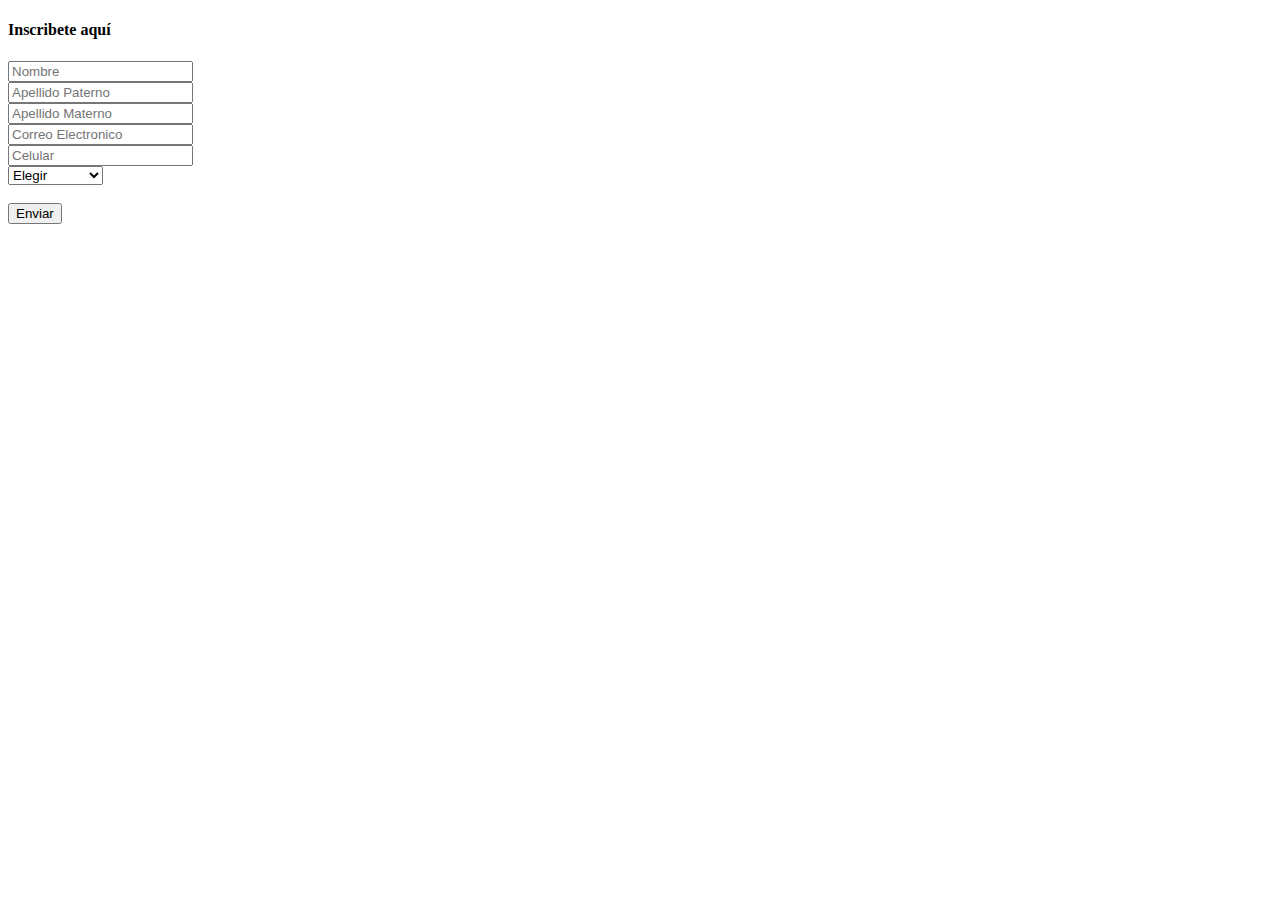
<file: s3s1/72351963.html>
<!DOCTYPE html>
<html lang="es">
<head>
    <meta charset="UTF-8">
    <meta http-equiv="X-UA-Compatible" content="IE=edge">
    <meta name="viewport" content="width=device-width, initial-scale=1.0">
    <title>Document</title>
</head>
<body>
    <h4>Inscribete aquí</h4>
    <form action="">
        
        <input type="text" id="nombre" placeholder="Nombre"
        maxlength="8"><br>
        
        <input type="text" placeholder="Apellido Paterno"><br>
        <input type="text" placeholder="Apellido Materno"><br>
        <input type="email" id="correo" placeholder="Correo Electronico"><br>
        <input type="text" placeholder="Celular"><br>
        <select id="Elegir">
            <option>Elegir</option>
            <option>Mala</option>
            <option>San Antonio</option>
            <option>La Aguada</option>
            <option>La Huaca</option>
            <option>Asia</option>
        </select>
        <br><br>
        <input type="submit" value="Enviar">
        
    </form>
    
</body>
</html>
</file>
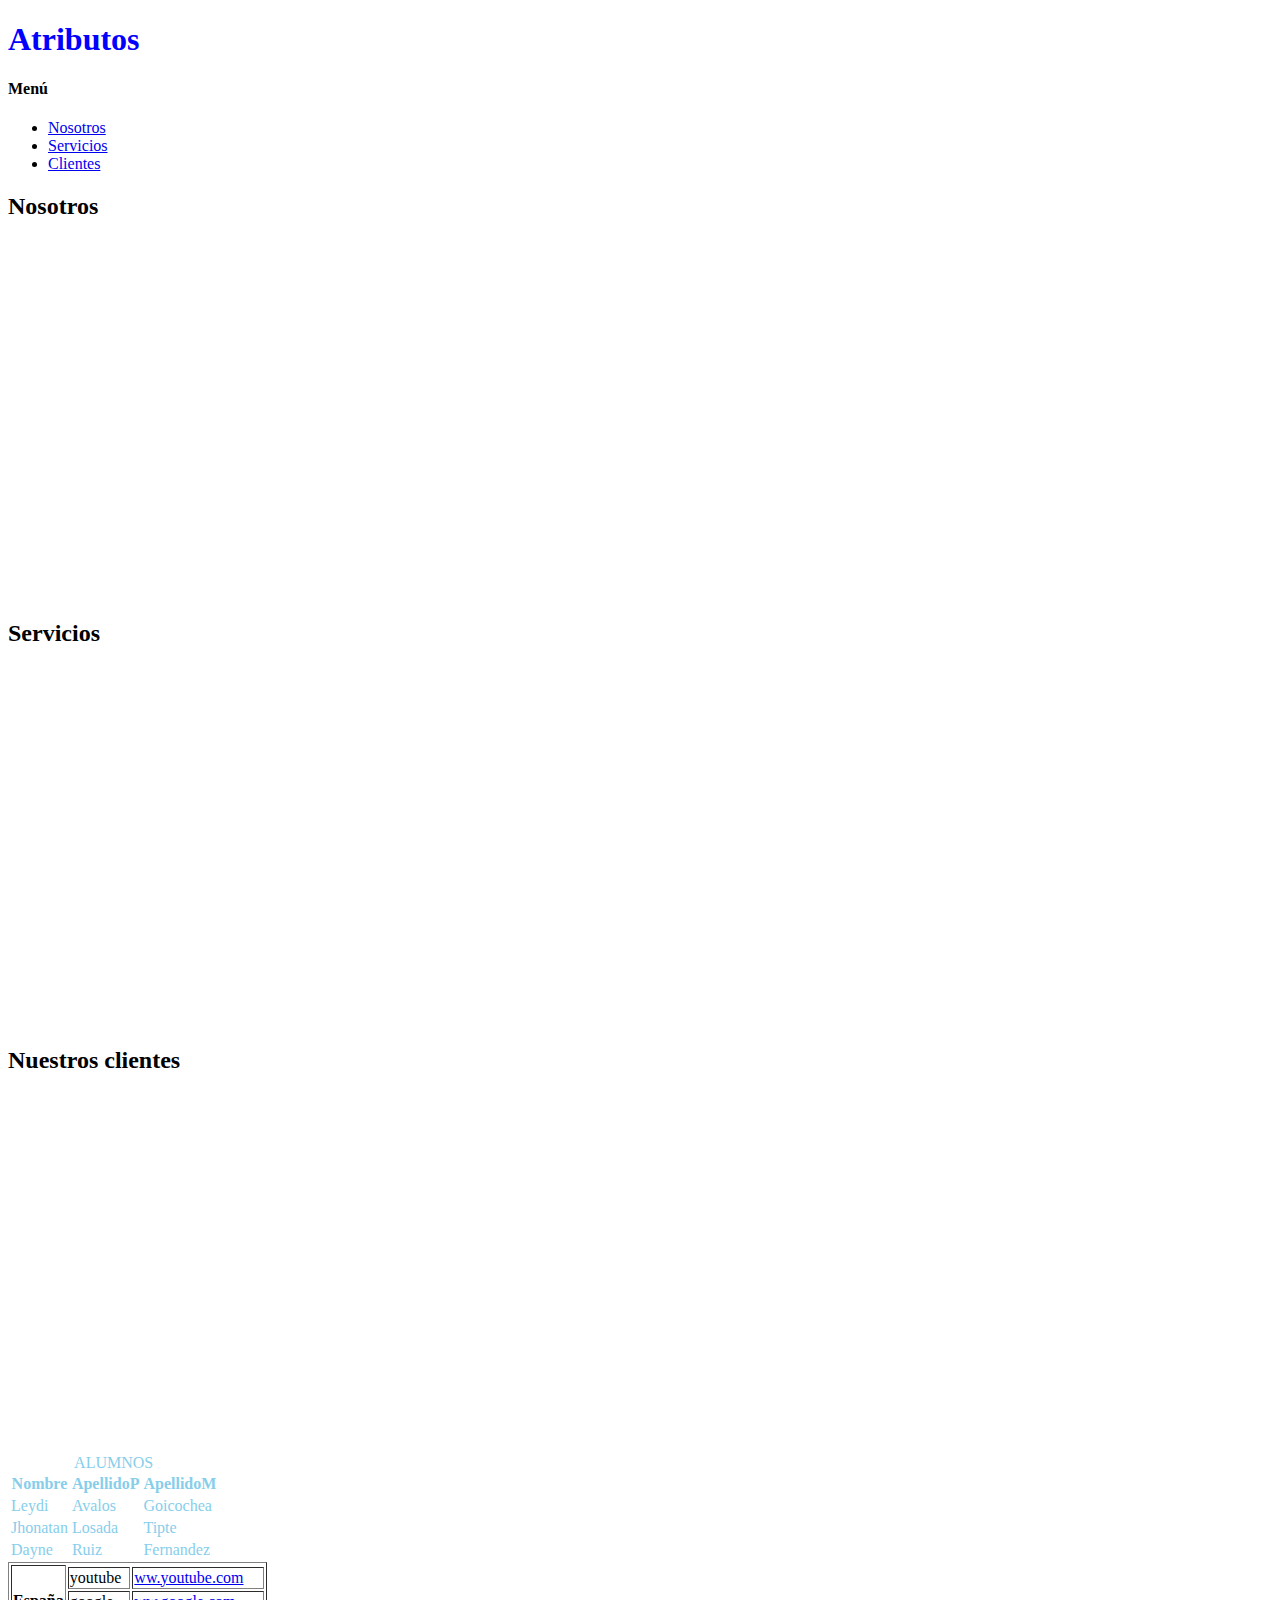
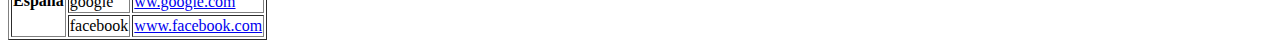
<file: s3s1/atributos.html>
<!DOCTYPE html>
<html lang="es">
<head>
    <meta charset="UTF-8">
    <meta http-equiv="X-UA-Compatible" content="I
    E=edge">
    <meta name="viewport" content="width=device-width, initial-scale=1.0">
    <title>Atributos</title>
</head>
<body>
    <h1 style="color: Blue;">Atributos</h1>
    <!-- <etiqueta class="" id=""></etiqueta>    -->
    <nav>
        <h4>Menú</h4>
        <ul>
            <li><a href="#">Nosotros</a></li>
            <li><a href="#">Servicios</a></li>
            <li><a href="#">Clientes</a></li>
        </ul>
    </nav>

    <section id="nosotros">
        <h2>Nosotros</h2>
    </section>
    <br><br><br><br><br><br><br><br><br><br><br><br><br><br><br><br><br><br><br><br>
    <section id="servicios">
        <h2>Servicios</h2>
    </section>
    <br><br><br><br><br><br><br><br><br><br><br><br><br><br><br><br><br><br><br><br>
    <section id="clientes">
        <h2>Nuestros clientes</h2>
    </section>
    <br><br><br><br><br><br><br><br><br><br><br><br><br><br><br><br><br><br><br><br>

    <table style="color: skyblue;">
        <caption>ALUMNOS</caption>
        <tr>
            <th>Nombre</th>
            <th>ApellidoP</th>
            <th>ApellidoM</th>
        </tr>
        <tr>
            <td>Leydi</td>
            <td>Avalos</td>
            <td>Goicochea</td>
        </tr>
        <tr>
            <td>Jhonatan</td>
            <td>Losada</td>
            <td>Tipte</td>
        </tr>
        <tr>
            <td>Dayne</td>
            <td>Ruiz</td>
            <td>Fernandez</td>
        </tr>
    </table>
    <table border="1">
        <tr>
        <th rowspan="4">España</th>
        </tr>
        <tr>
        <td>youtube</td><td><a href="https://www.youtube.com/">ww.youtube.com</a></td>
        </tr>
        <td>google</td><td><a href="https://www.google.com.pe/?hl=es-419">ww.google.com</a></td>
        </tr>
        <td>facebook</td><td><a href="https://www.facebook.com/">www.facebook.com</a></td>
        </tr>
        

        
        
        
       
        </tr>
        </table>



</body>
</html>
</file>
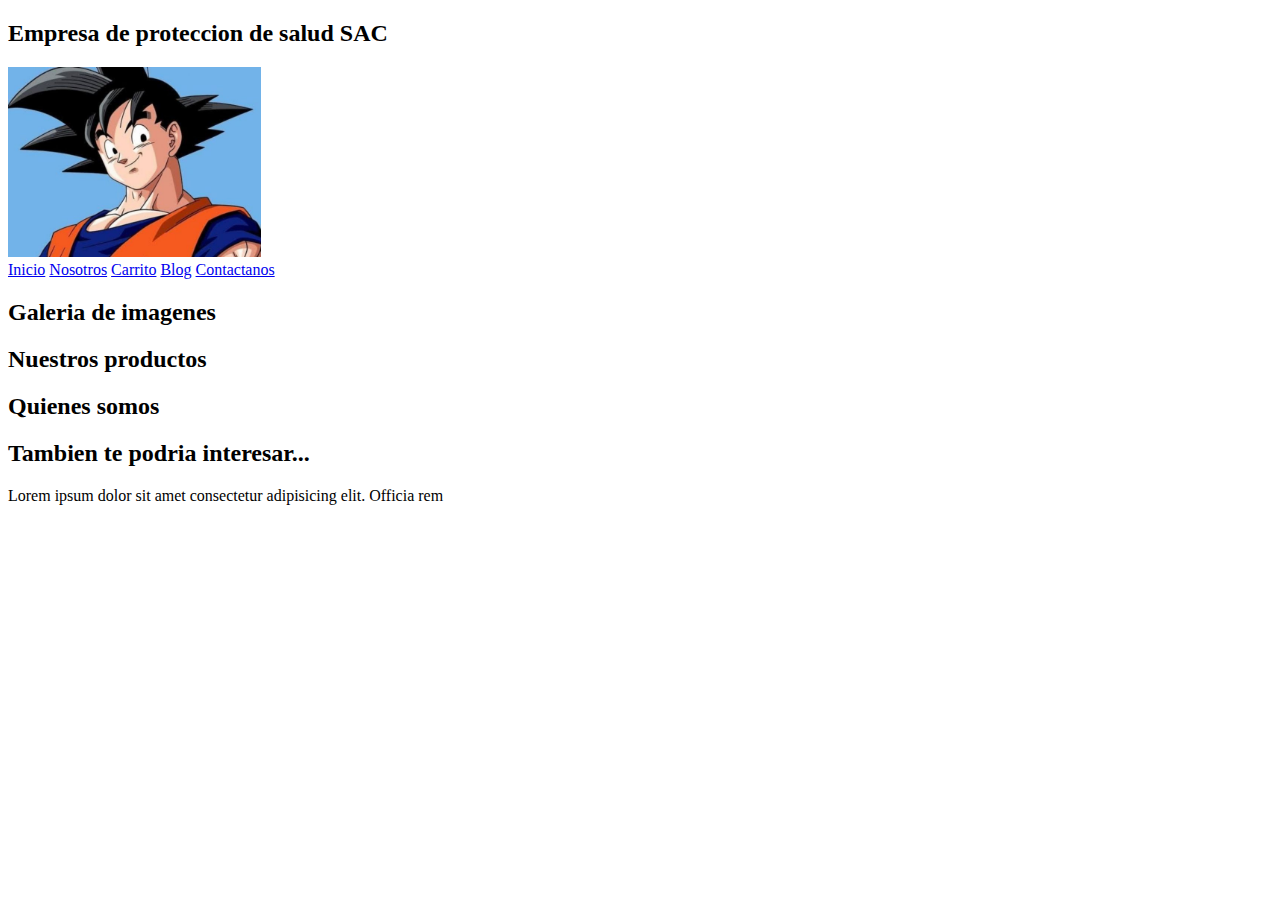
<file: s3s1/contenido.html>
<!DOCTYPE html>
<html lang="es">
<head>
    <meta charset="UTF-8">
    <meta http-equiv="X-UA-Compatible" content="IE=edge">
    <meta name="viewport" content="width=device-width, initial-scale=1.0">
    <title>Etiqueta de texto</title>
</head>
<body>
    <header>
       <nav>
            <div>
                
                <h2>Empresa de proteccion de salud SAC</h2><img src="../goku.jpg" alt="Problemas con el logo" width="20%" height="20%">
            </div>
            <div>
                 <a href="#">Inicio</a>
                 <a href="#">Nosotros</a>
                 <a href="#">Carrito</a>
                 <a href="#">Blog</a>
                 <a href="#">Contactanos</a>
            </div>
       </nav>

    </header>
    <main>
        <section>
            <h2>Galeria de imagenes</h2>
        </section>
        <section>
            <h2>Nuestros productos</h2>

        </section>
        <section>
            <!-- ***header -->
            <h2>Quienes somos</h2>
            <!-- ***footer -->
        </section>
        <aside>
            <h2>Tambien te podria interesar...</h2>
            <p>Lorem ipsum dolor sit amet consectetur adipisicing elit. Officia rem</p>
            
        </aside>
        
    </main>
    <footer>
        <!-- ***section -->

    </footer>
    
    
</body>
</html>
</file>
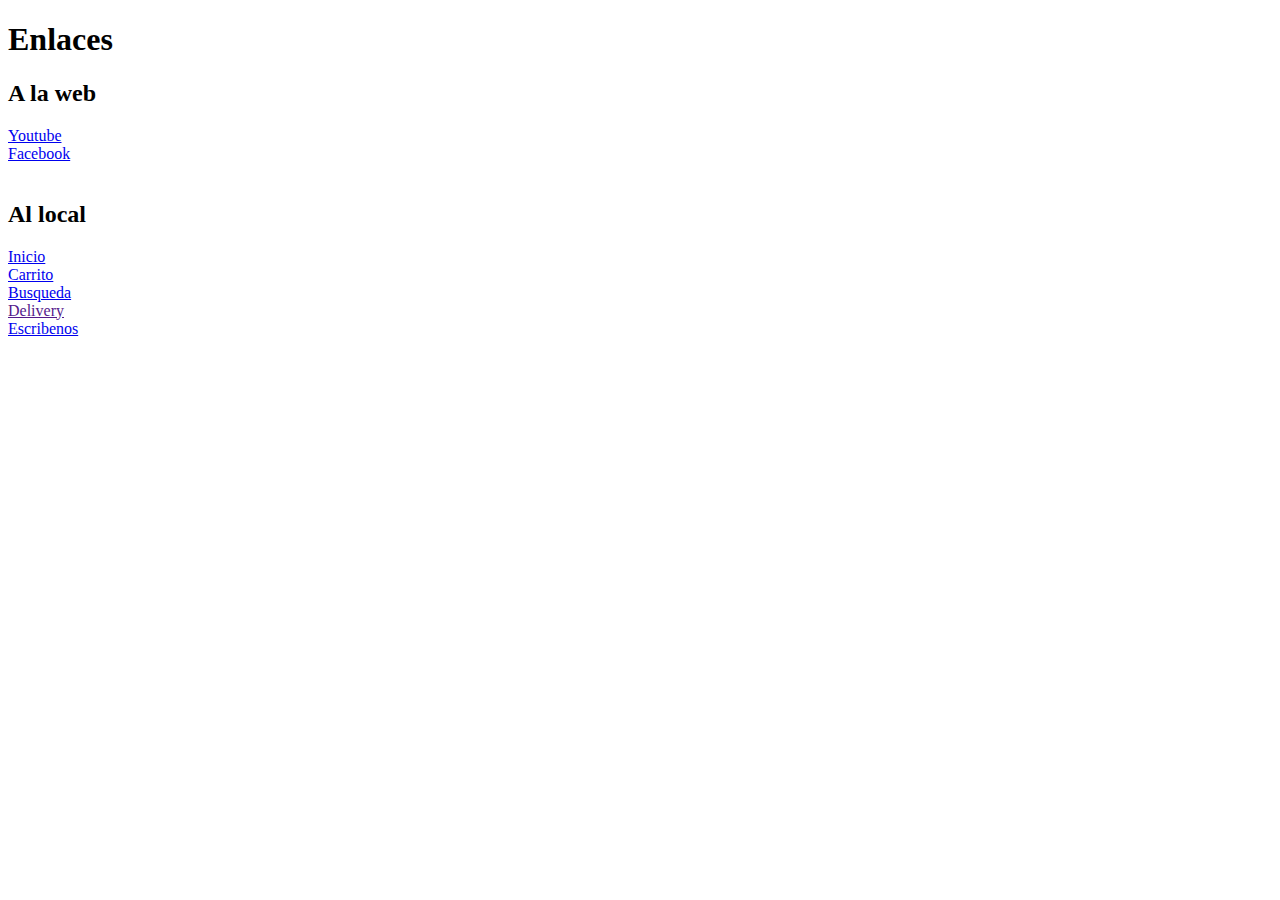
<file: s3s1/enlaces.html>
<!DOCTYPE html>
<html lang="es">
<head>
    <meta charset="UTF-8">
    <meta http-equiv="X-UA-Compatible" content="IE=edge">
    <meta name="viewport" content="width=device-width, initial-scale=1.0">
    <title>Enlaces</title>
</head>
<body>
    <h1>Enlaces</h1>
    <h2>A la web</h2>
    <a href="https://www.youtube.com/"> Youtube</a>
    <br>
    <a href="https://www.facebook.com/">Facebook</a>
    <br><br>
    <h2>Al local</h2>
    <a href="./index.html">Inicio</a><br>
    <a href="./contenido.html">Carrito</a><br>
    <a href="http://www.google.com">Busqueda</a><br>
    <a href="">Delivery</a><br>
    <a href="mailto:eaguilarf@certus.edu.pe">Escribenos</a>

</body>
</html>
</file>
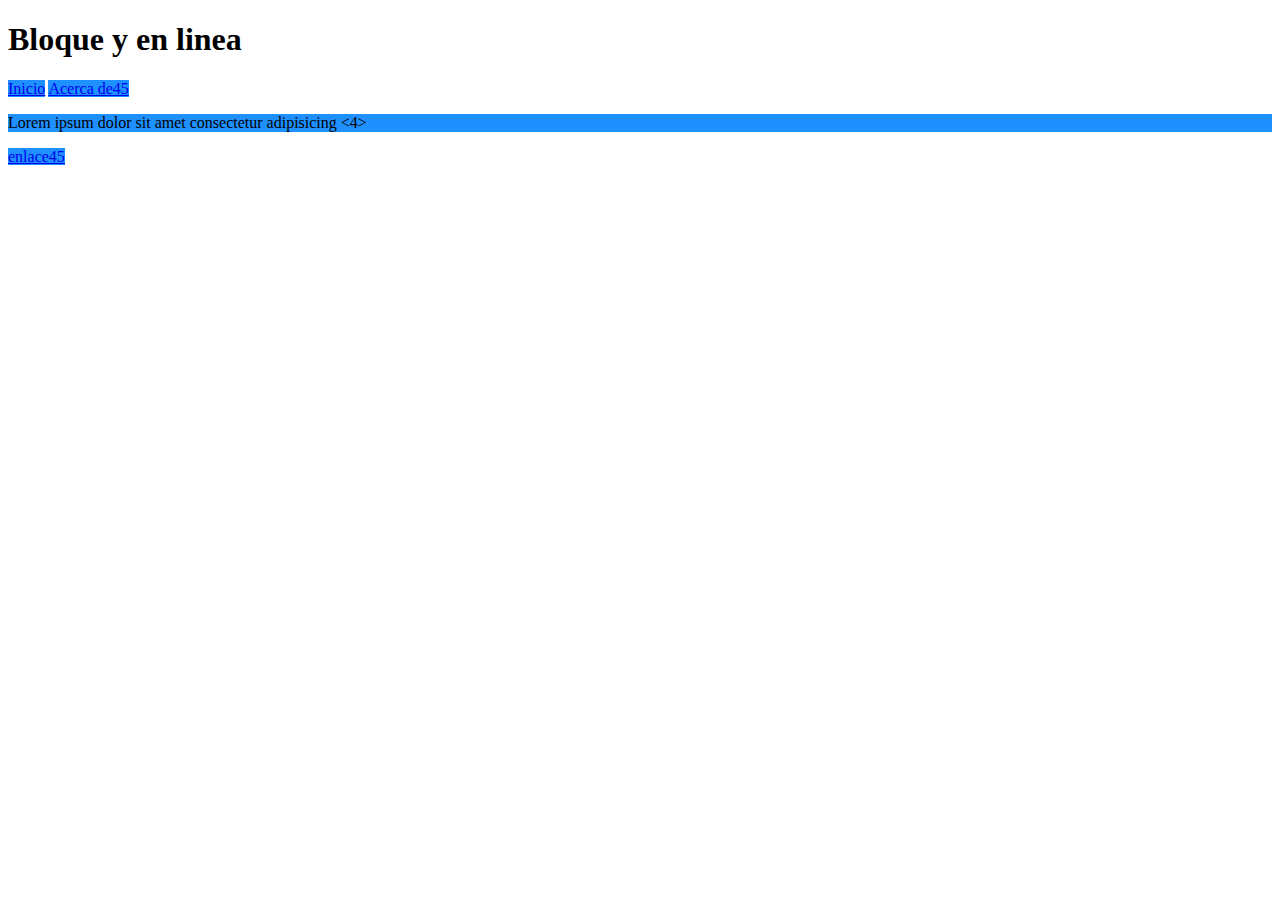
<file: s3s1/etiqeutas.html>
<!DOCTYPE html>
<html lang="es">
<head>
    <meta charset="UTF-8">
    <meta http-equiv="X-UA-Compatible" content="IE=edge">
    <meta name="viewport" content="width=device-width, initial-scale=1.0">
    <title>etiquetas en linea y bloque</title>
    <style>
        a,p{background: dodgerblue;}
    </style>
</head>
<body>

    <h1>Bloque y en linea</h1>

    <a href="#">Inicio</a>
    <a href="#">Acerca de45</a>
    <p>Lorem ipsum dolor sit amet consectetur adipisicing
    <4></4></p>
    <a href="#">enlace45</a>
    
</body>
</html>
</file>
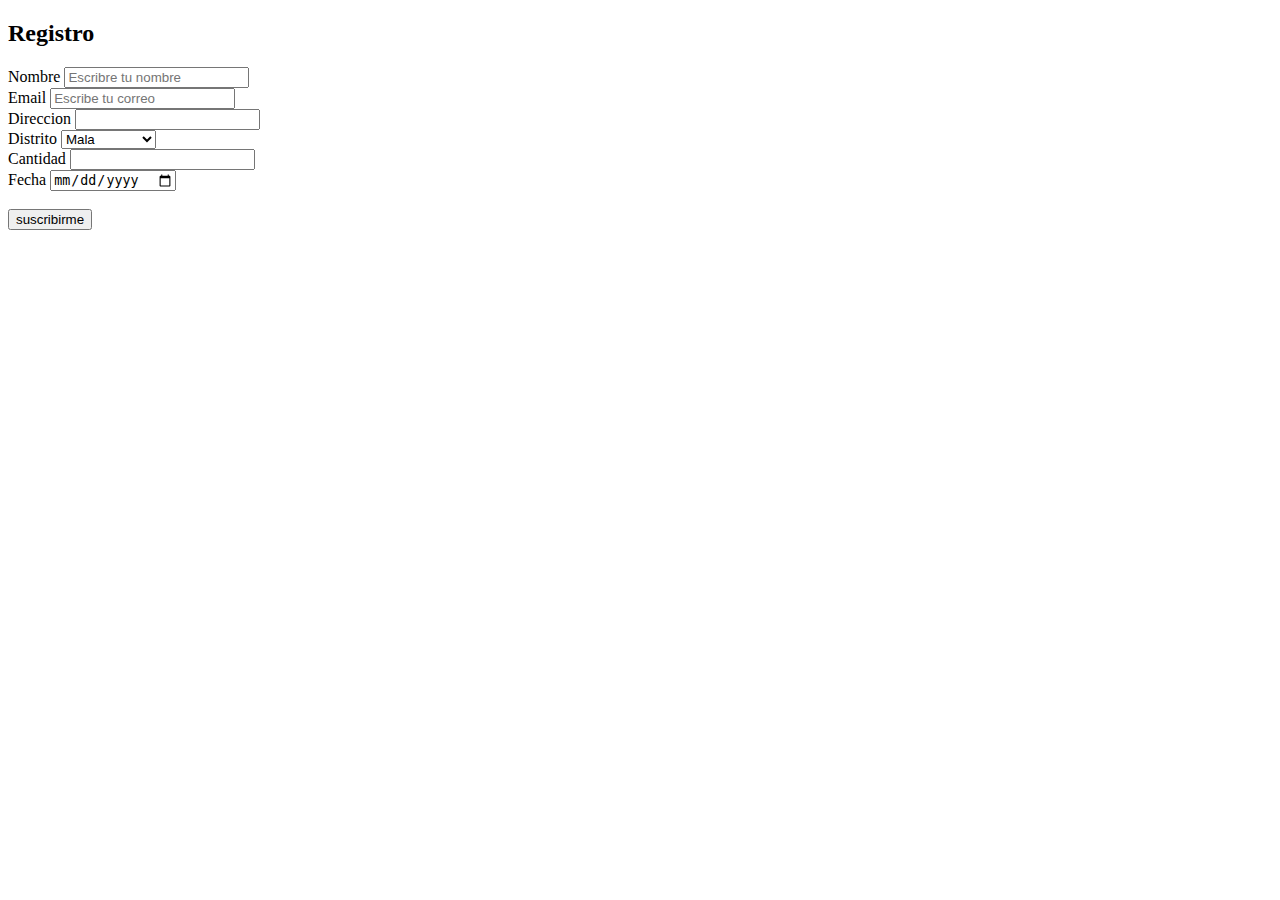
<file: s3s1/formulario.html>
<!DOCTYPE html>
<html lang="es">
<head>
    <meta charset="UTF-8">
    <meta http-equiv="X-UA-Compatible" content="IE=edge">
    <meta name="viewport" content="width=device-width, initial-scale=1.0">
    <title>Formulario</title>
</head>
<body>
    <!-- nombres
    paterno
    materno
    correo
    celular
    elegir -->
    <h2>Registro</h2>
    <form action="">
        <label for="nombre">Nombre</label>
        <input type="text" id="nombre" placeholder="Escribre tu nombre"
        maxlength="8"><br>
        <label for="correo">Email</label>
        <input type="email" id="correo" placeholder="Escribe tu correo"><br>
        <label for="direccion">Direccion</label>
        <input type="text" id="direccion"><br>
        <label for="distrito">Distrito</label>
        <select id="distrito">
            <option>Mala</option>
            <option>San Antonio</option>
            <option>La Aguada</option>
            <option>La Huaca</option>
            <option>Asia</option>
        </select>
        <br>
        <label for="cantidad">Cantidad</label>
        <input type="number" id="cantidad"><br>
        <label for="fecha">Fecha</label>
        <input type="date" id="fecha">
        <br><br>
        <input type="submit" value="suscribirme">
        
    </form>
</body>
</html>
</file>
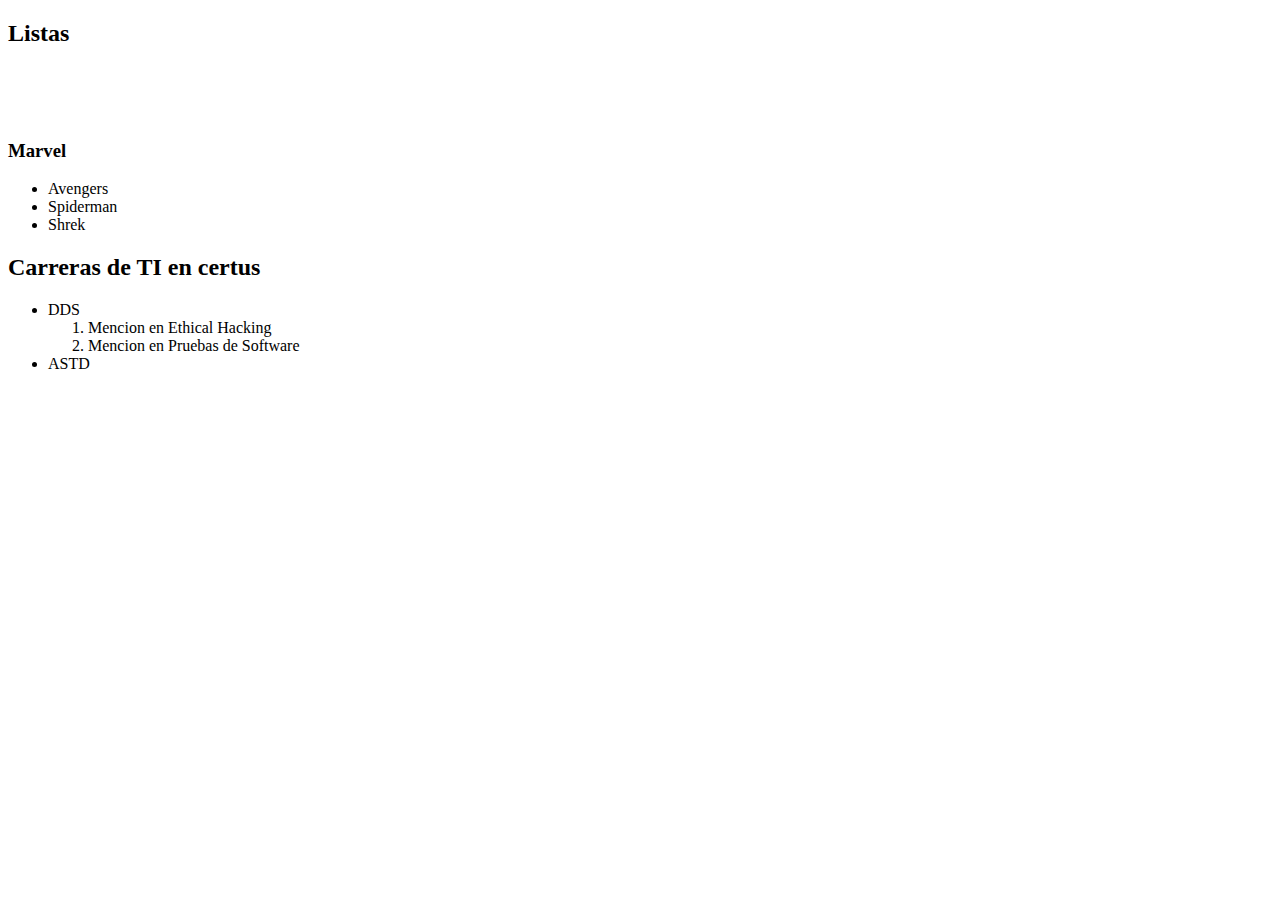
<file: s3s1/listas.html>
<!DOCTYPE html>
<html lang="es">
<head>
    <meta charset="UTF-8">
    <meta http-equiv="X-UA-Compatible" content="IE=edge">
    <meta name="viewport" content="width=device-width, initial-scale=1.0">
    <title>Document</title>
</head>
<body>
    <h2>Listas</h2>
    <br><br><br>

    <h3>Marvel</h3>
    <ul>
        <li>Avengers</li>
        <li>Spiderman</li>
        <li>Shrek</li>
    </ul>

    <h2>Carreras de TI en certus</h2>
    <ul>
        <li>DDS</li>
        <ol>
            <li>Mencion en Ethical Hacking</li>
            <li>Mencion en Pruebas de Software</li>
        </ol>
        <li>ASTD</li>
    </ul>
    
</body>
</html>
</file>
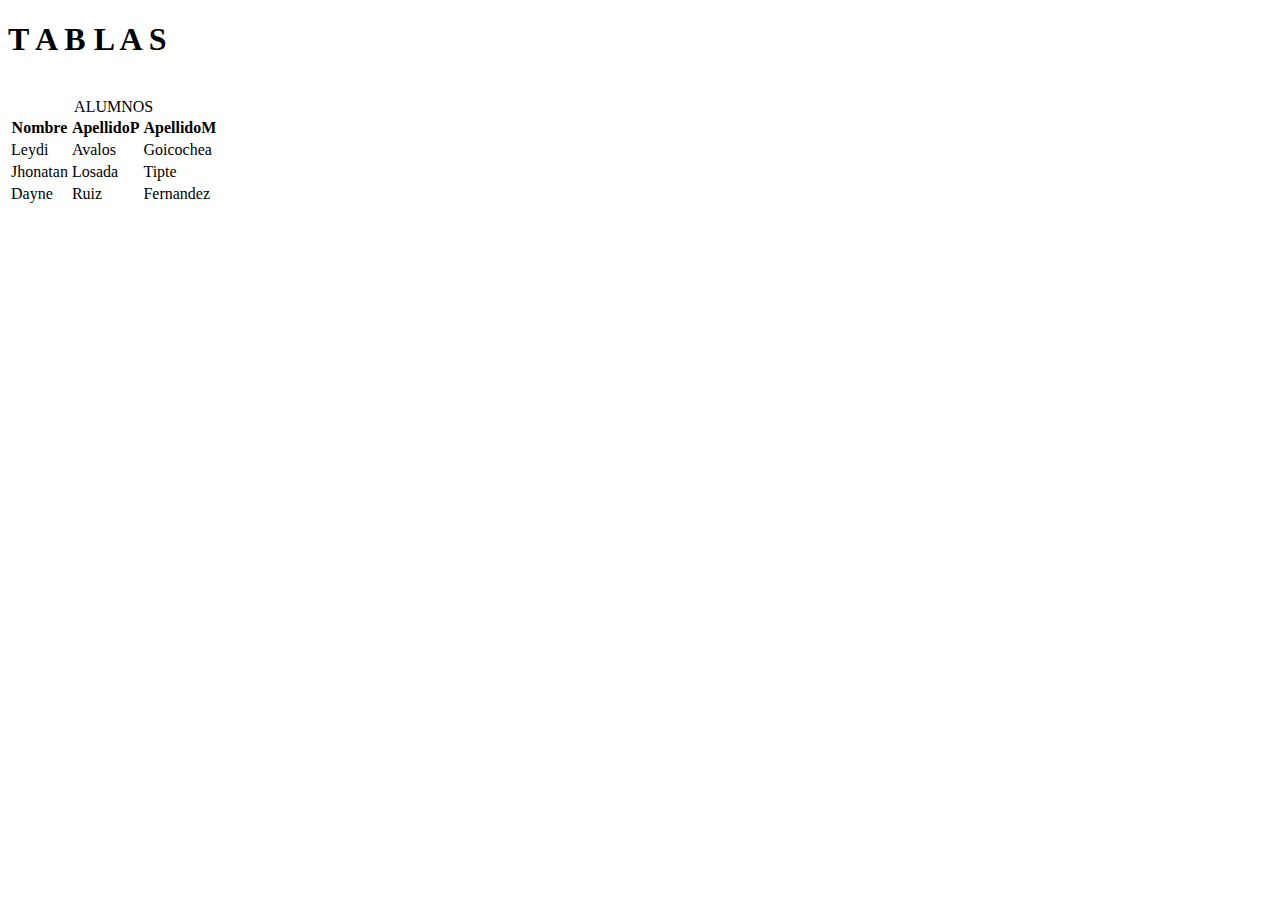
<file: s3s1/tablas.html>
<!DOCTYPE html>
<html lang="es">
<head>
    <meta charset="UTF-8">
    <meta http-equiv="X-UA-Compatible" content="IE=edge">
    <meta name="viewport" content="width=device-width, initial-scale=1.0">
    <title>Tablas</title>
</head>
<body>
    <h1>T A B L A S</h1>
    <br>
    <table>
        <caption>ALUMNOS</caption>
        <tr>
            <th>Nombre</th>
            <th>ApellidoP</th>
            <th>ApellidoM</th>
        </tr>
        <tr>
            <td>Leydi</td>
            <td>Avalos</td>
            <td>Goicochea</td>
        </tr>
        <tr>
            <td>Jhonatan</td>
            <td>Losada</td>
            <td>Tipte</td>
        </tr>
        <tr>
            <td>Dayne</td>
            <td>Ruiz</td>
            <td>Fernandez</td>
        </tr>
    </table>
</body>
</html>
</file>
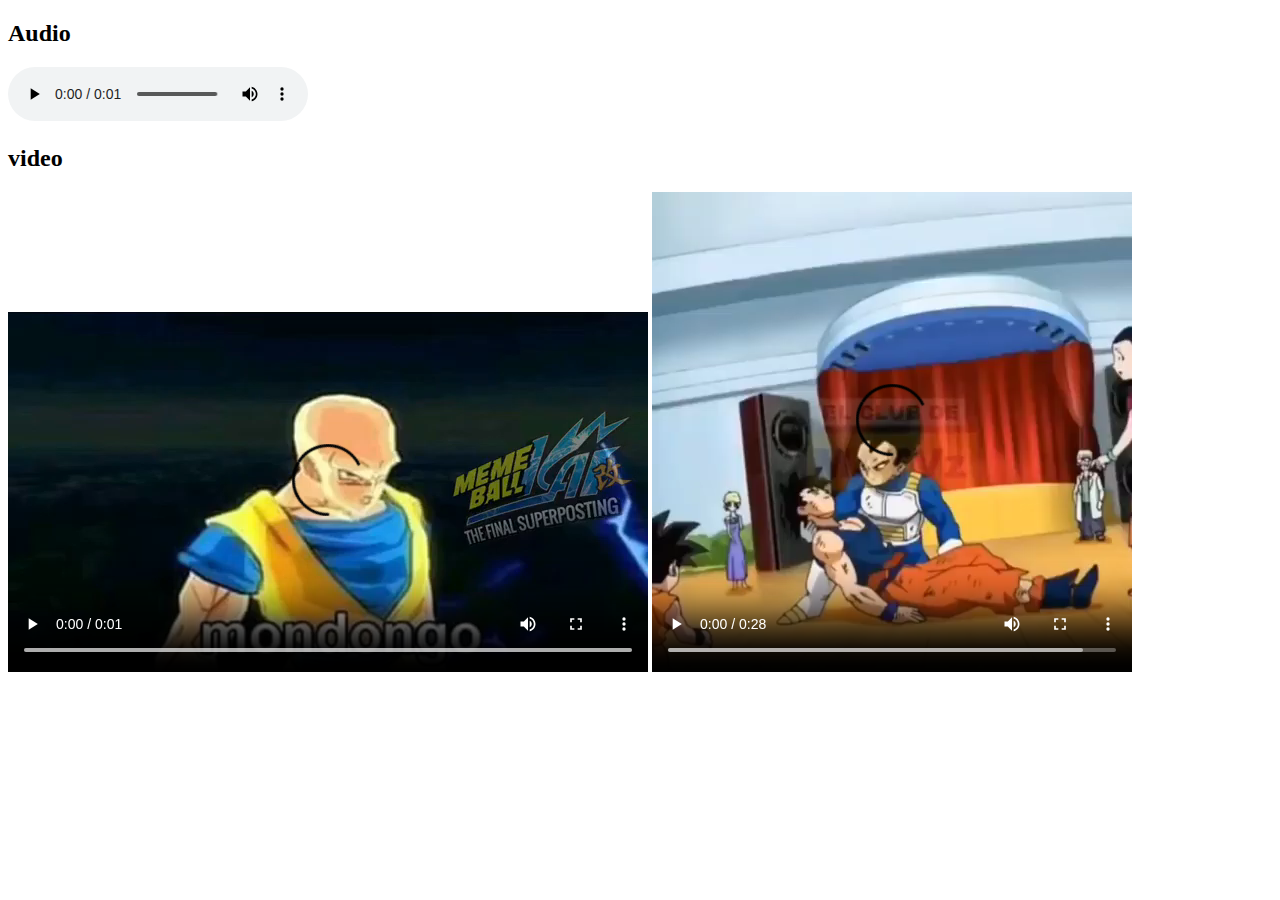
<file: s4/audio.html>
<!DOCTYPE html>
<html lang="es">
<head>
    <meta charset="UTF-8">
    <meta http-equiv="X-UA-Compatible" content="IE=edge">
    <meta name="viewport" content="width=device-width, initial-scale=1.0">
    <title>Multimedia</title>
</head>
<body>
    <h2>Audio</h2>
    <audio src="./audio/Hola Causas.mp3" controls></audio>
    <h2>video</h2>
    <video src="./video/Goku Diciendo Mondongo.mp4" controls></video>
    <video src="./video/Goku.mp4" controls></video>
</html>
</file>
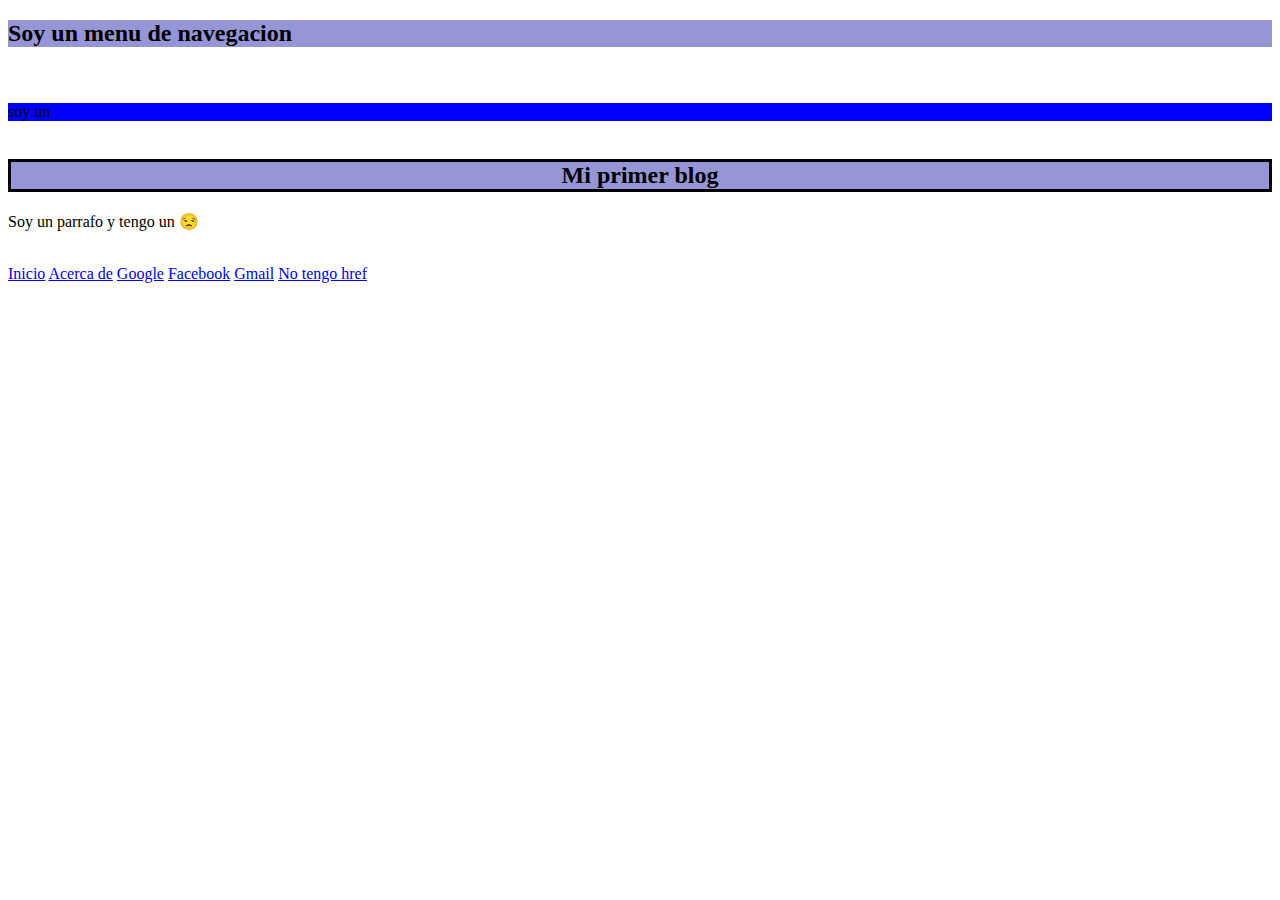
<file: s5/index2.html>
<!DOCTYPE html>
	<html lang="es">
	<head>
	    <meta charset="UTF-8">
	    <meta http-equiv="X-UA-Compatible" content="IE=edge">
	    <meta name="viewport" content="width=device-width, initial-scale=1.0">
	    <link rel="stylesheet" href="../s5/css/estilos2.css">
	    <title>Selectores</title>
	</head>
	<body>
	    <nav class="clasex">
	        <section>
	            <h2>Soy un menu de navegacion</h2>
	        </section>
	    </nav>

        <br><br>
        <nav>
            soy un
        </nav>
	
	    <br>
	
	    <section id="idsec">
	        <h2 class="titulo titulo-border">Mi primer blog</h2>
	        <p class="😒">Soy un parrafo y tengo un 😒</p>
	    </section>
	
	<br>
	
	
	    <a href="./index.html">Inicio</a>
	    <a href="#">Acerca de</a>
	    <a href="htttps://www.google.com">Google</a>
	    <a href="htttps://www.Facebook..com">Facebook</a>
	    <a href=".https://www.gmail.com">Gmail</a>
	    <a href="#">No tengo href</a>    
	</body>
	</html>
</file>
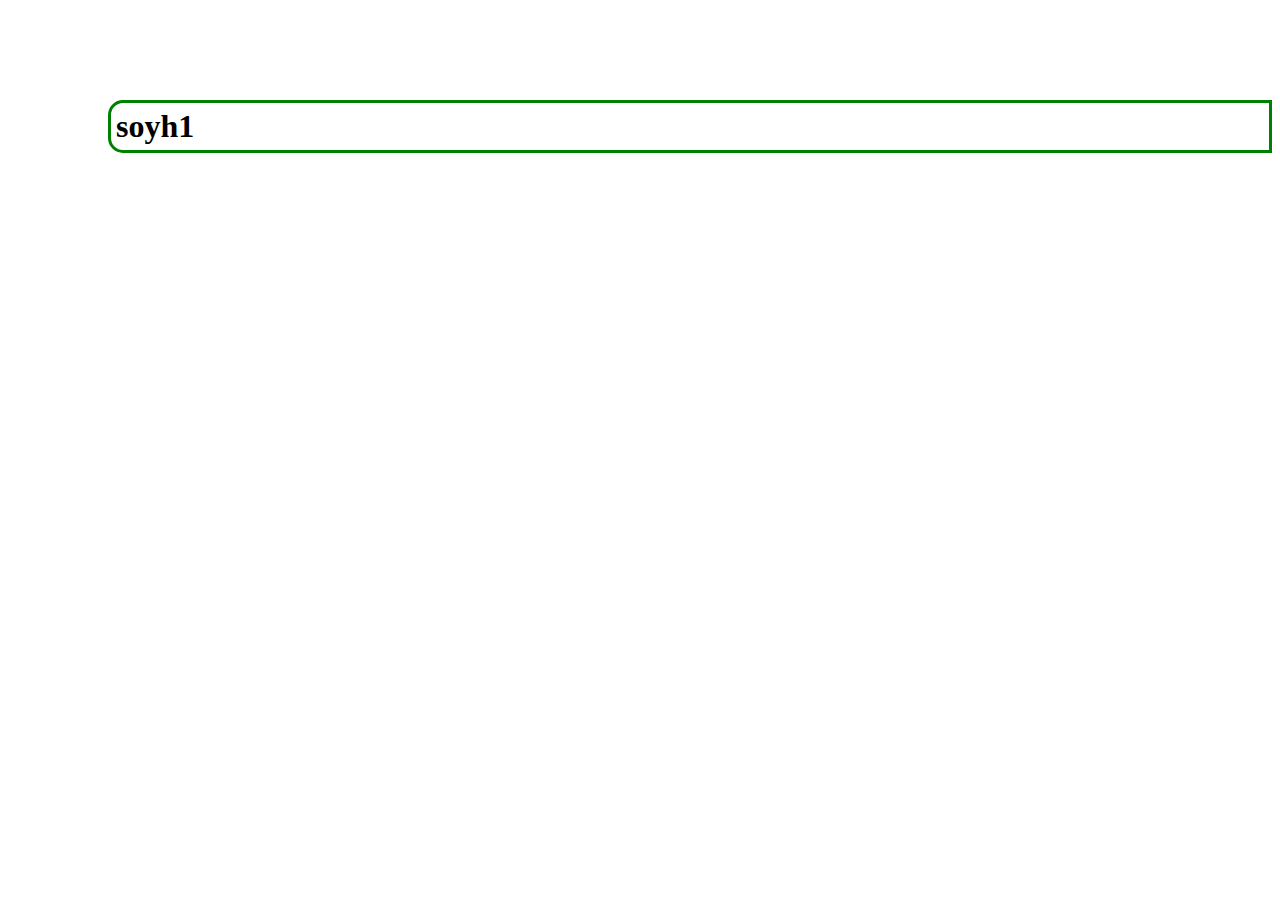
<file: s5/style.html>
<!DOCTYPE html>
<html lang="es">
<head>
    <meta charset="UTF-8">
    <meta http-equiv="X-UA-Compatible" content="IE=edge">
    <meta name="viewport" content="width=device-width, initial-scale=1.0">
    <link rel="stylesheet" href="../s5/css/estilos.css">
    <title>CSS</title>
</head>

<body>
    

    <div>
        <section>
            <h1>soyh1</h1>
        </section>
    </div>
</body>
</html>
</file>
<file: s5/css/estilos2.css>
nav{
    background: blue;
}
h2{
    background: rgb(150, 150, 214);
}
/* selector de clases */

.titulo{
    text-align: center;
}
.titulo-border{
    border: 3px solid black;
}
</file>
<file: s5/css/estilos.css>
h1{
    color: black;
    font-family: Verdana;
    padding: 5px 5px;
    border: 3px solid green;
    margin: 100px 0px 0px 100px;
    border-radius: 15px 0 0 15px;
}
</file>
